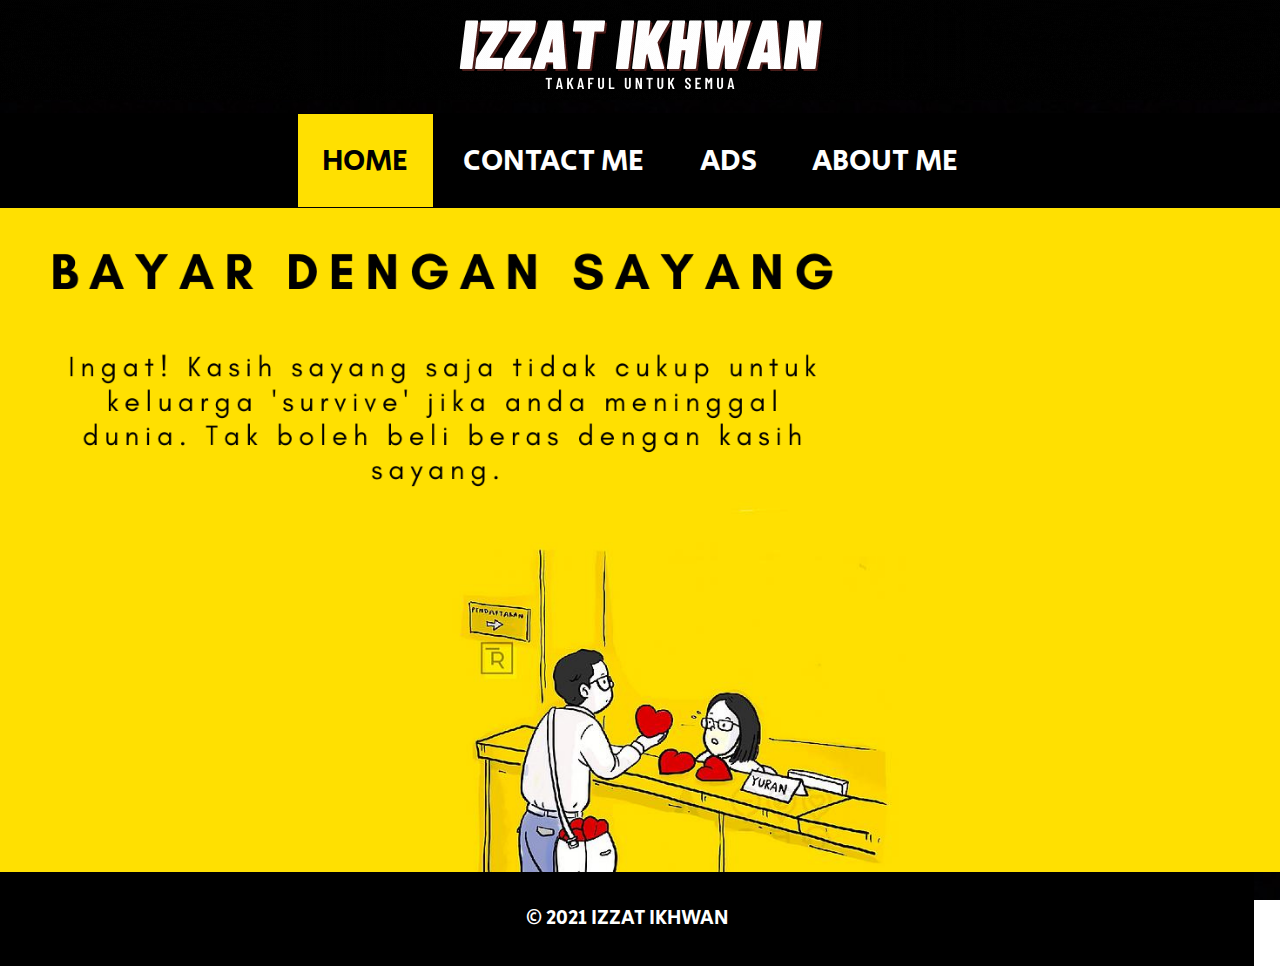
<file: index.html>
<!doctype html>
<html>
<head>
<meta name="viewport" content="width=device-width, initial-scale=1.0"/>
<title>IZZAT IKHWAN</title>
<link rel="stylesheet" href="style.css" />
<link rel="stylesheet" href="extra.css" />
</head>

<body>
    <div id="content">
		<img src="images/IZZAT IKHWAN.gif">
	</div>

	<div id="navigation">
		<span id="here">HOME</span> 
    	<a href="seller.html">CONTACT ME</a>
		<a href="tutorial.html">ADS</a>
		<a href="about us.html">ABOUT ME</a>
	</div>
	<link href="https://fonts.googleapis.com/css2?family=Secular+One&display=swap" rel="stylesheet">

	<!-- Slide Show -->
<section>
  <img class="mySlides" src="images/BAYAR DENGAN SAYANG.png" style="width:100%">
  <img class="mySlides" src="images/Jangan pentingkan diri! manfaat perlindungan takaful bukan sahaja untuk diri kita bahkan orang sekeliling kita..png" style="width:100%">
  <img class="mySlides" src="images/SAYA TAK MINAT.png" style="width:100%">
</section>

<script>
// Automatic Slideshow - change image every 3 seconds
var myIndex = 0;
carousel();

function carousel() {
  var i;
  var x = document.getElementsByClassName("mySlides");
  for (i = 0; i < x.length; i++) {
    x[i].style.display = "none";
  }
  myIndex++;
  if (myIndex > x.length) {myIndex = 1}
  x[myIndex-1].style.display = "block";
  setTimeout(carousel, 3000);
}
</script>

	<div id="footer">
		<p>&copy; 2021 IZZAT IKHWAN</p>
	</div>
</body>
</html>
</file>
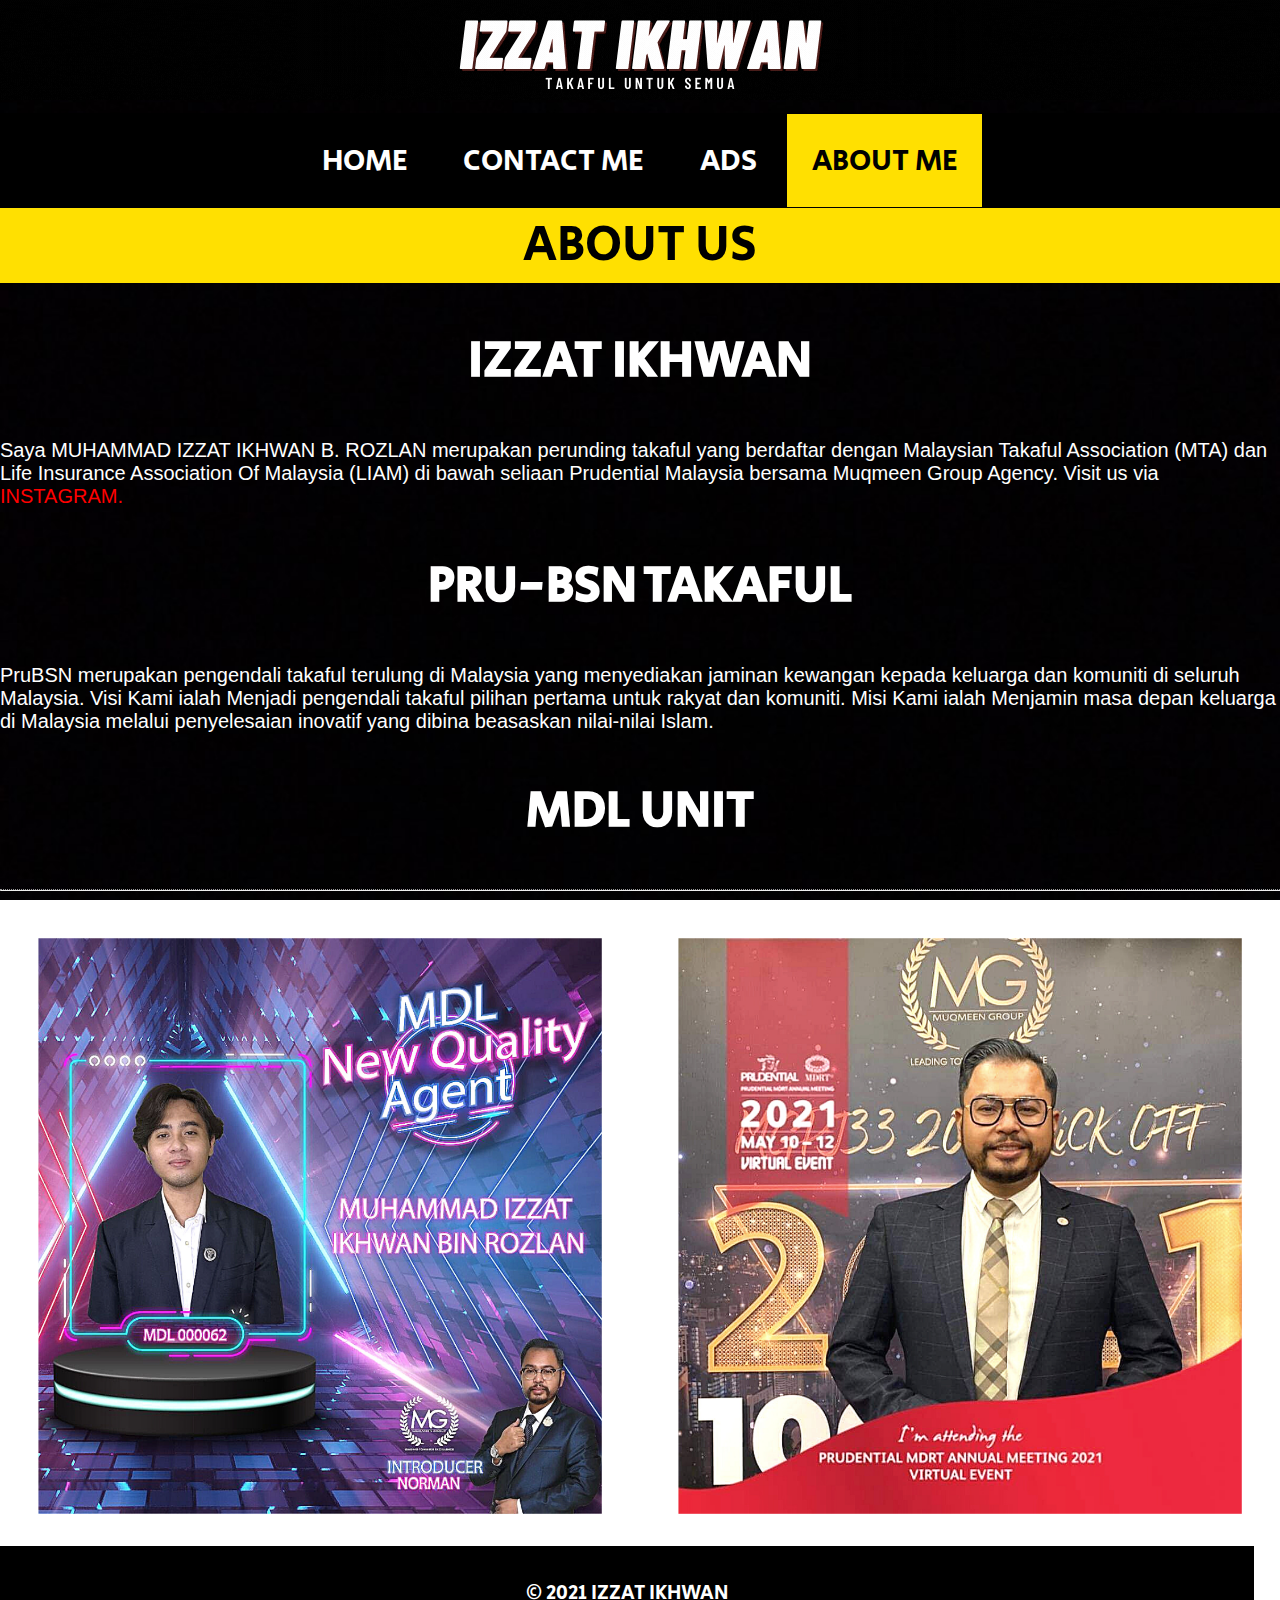
<file: about us.html>
<!doctype html>
<html>
<head>
<meta name="viewport" content="width=device-width, initial-scale=1.0"/>
<title>IZZAT IKHWAN</title>
<link rel="stylesheet" href="style.css" />
<link rel="stylesheet" href="extra.css" />

</head>

<body>
    	<div id="content">
		<img src="images/IZZAT IKHWAN.gif">
		</div>

		<div id="navigation">
		<a href="index.html">HOME</a> 
    	<a href="seller.html">CONTACT ME</a>
		<a href="tutorial.html">ADS</a>
		<span id="here">ABOUT ME</span>
		</div>
	
		<div id="educate">
		ABOUT US
    	</div>
 		<link href="https://fonts.googleapis.com/css2?family=Secular+One&display=swap" rel="stylesheet">
	
	
	
		<h2>IZZAT IKHWAN</h2>
		<link href="https://fonts.googleapis.com/css2?family=Secular+One&display=swap" rel="stylesheet">

		
		
		<div id="v1">
			<p style="font-family:Arial; Font-size:20px; color:white;"> 
			Saya MUHAMMAD IZZAT IKHWAN B. ROZLAN merupakan perunding takaful yang berdaftar dengan Malaysian Takaful Association (MTA) dan Life Insurance Association Of Malaysia (LIAM) di bawah seliaan Prudential Malaysia bersama Muqmeen Group Agency. Visit us via
			<a target="_blank" href="https://www.instagram.com/ijat.ss/">INSTAGRAM.</a>
		</div>
		
		<h2>PRU-BSN  TAKAFUL</h2>
		<link href="https://fonts.googleapis.com/css2?family=Secular+One&display=swap" rel="stylesheet">
		
		<div id="v1">
			<p style="font-family:Arial; Font-size:20px; color:white;"> 
			PruBSN merupakan pengendali takaful terulung di Malaysia yang menyediakan jaminan kewangan kepada keluarga dan komuniti di seluruh Malaysia. Visi Kami ialah Menjadi pengendali takaful pilihan pertama untuk rakyat dan komuniti. Misi Kami ialah Menjamin masa depan keluarga di Malaysia melalui penyelesaian inovatif yang dibina beasaskan nilai-nilai Islam.
 
		</div>
		
		<h2>MDL UNIT</h2>
		<link href="https://fonts.googleapis.com/css2?family=Secular+One&display=swap" rel="stylesheet">
	
		<div id="gallery1">
        <hr style="border-top: dotted 1px; color:#999; width:100%;">
        
        <div class="container" style="width:48%; float:left; padding:1%;">
         <img src="images/IZZAT.png"  class="image"/>
         <div class="overlay">
         <div class="text">IZZAT IKHWAN<p>Y1 AGENT / INTERN</p></div>
         </div>
        </div>
        
        <div class="container" style="width:48%; float:left; padding:1%;">
        <img src="images/MR NORMAN.png" class="image"/>
        <div class="overlay">
          <div class="text">NORMAN MANSOR<p>UNIT MANAGER</p></div>
         </div>
      	</div>
</body>
		</html>
        
	
	
	<div id="footer">
  	<p>&copy; 2021 IZZAT IKHWAN</p>
	</div>
</file>
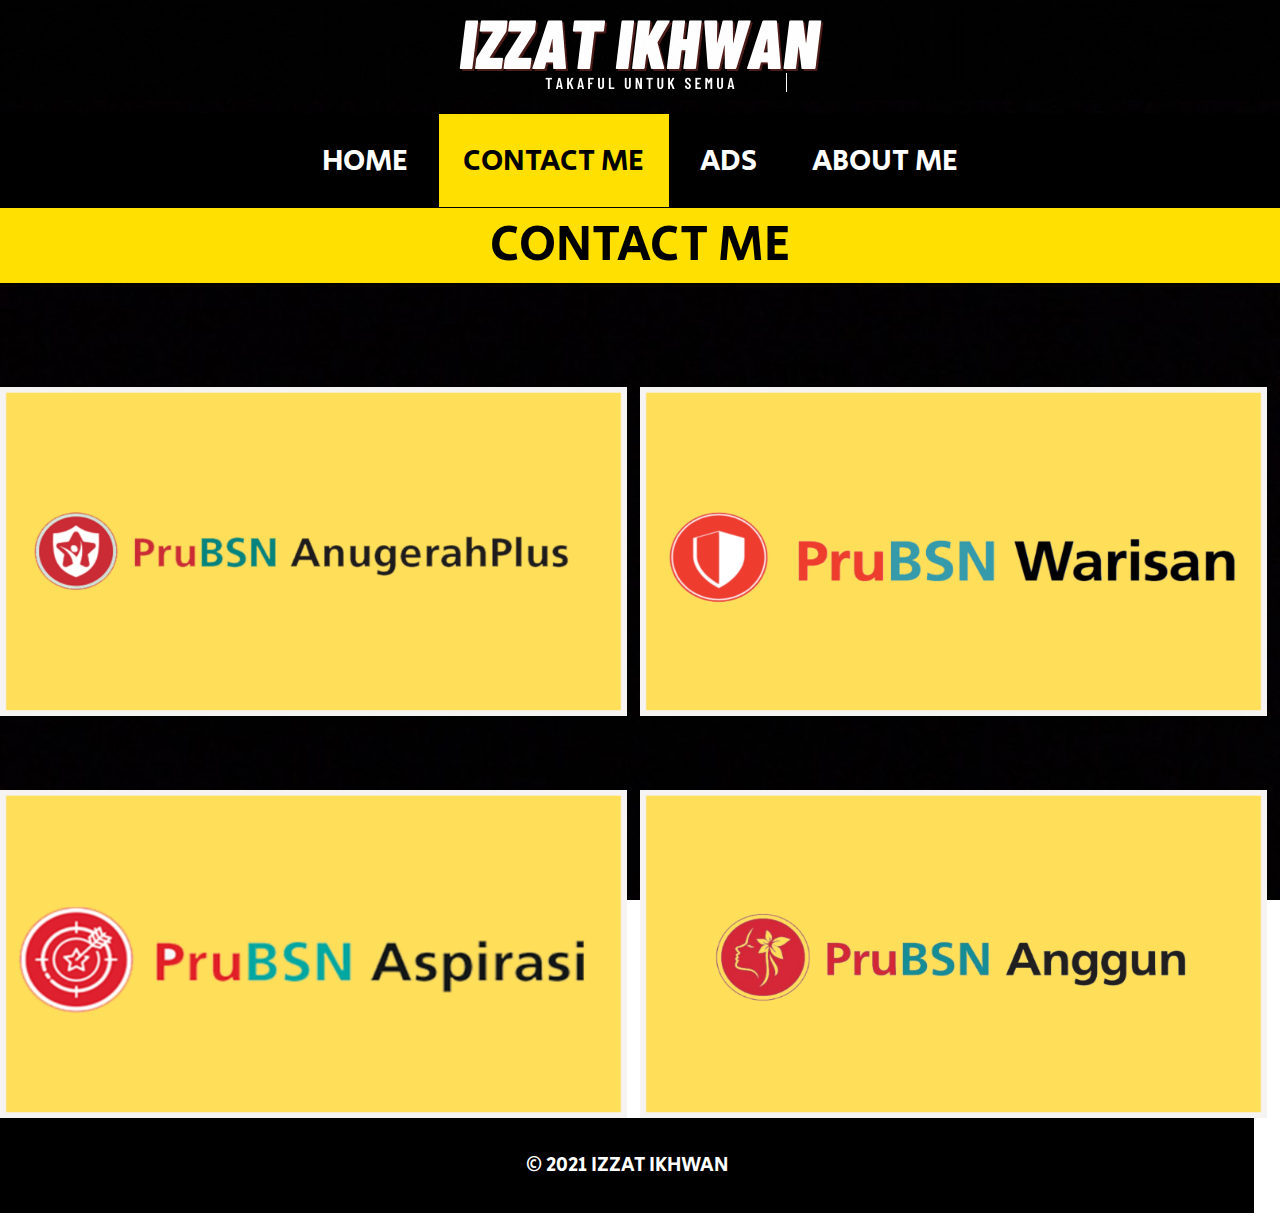
<file: seller.html>
<!doctype html>
<html>
<head>
<meta name="viewport" content="width=device-width, initial-scale=1.0"/>
<title>IZZAT IKHWAN</title>
<link rel="stylesheet" href="style.css" />
<link rel="stylesheet" href="extra.css" />
</head>

<body>
    <div id="content">
		<img src="images/IZZAT IKHWAN.gif">
	</div>


	<div id="navigation">
		<a href="index.html">HOME</a>
    	<span id="here">CONTACT ME</span> 
		<a href="tutorial.html">ADS</a>
		<a href="about us.html">ABOUT ME</a>
	</div>
	
	<div id="educate">
	CONTACT ME
    </div>
 	<link href="https://fonts.googleapis.com/css2?family=Secular+One&display=swap" rel="stylesheet">
	
	 <p>&nbsp;</p>

	<div id= "kotak1">
<div class="container">
  <img src="images/pru anu.png" alt="Avatar" width="610" height="328.5" alt="Avatar" class="image">
  <div class="overlay">
    <button class="button"><a href="https://wa.link/tt9bkj">PLAN ANUGERAH +</a> </button>
  </div>
</div>
</div>

<div id="kotak2">
<div class="container">
  <img src="images/pru war.png" alt="Avatar" width="610" height="328.5" alt="Avatar" class="image">
  <div class="overlay">
    <button class="button"><a href="https://wa.link/1i98dt">PLAN WARISAN</a></button>
  </div>
</div>
</div>
      
      <p>&nbsp;</p>
     
      <div id= "kotak1">
<div class="container">
  <img src="images/pru as.png" alt="Avatar" width="610" height="328.5" alt="Avatar" class="image">
  <div class="overlay">
    <button class="button"><a href="https://wa.link/pjgeob">PLAN ASPIRASI</a></button>
  </div>
</div>
</div>

<div id="kotak2">
<div class="container">
  <img src="images/pru ang.png" alt="Avatar" width="610" height="328.5" alt="Avatar" class="image">
  <div class="overlay">
    <button class="button"><a href="https://www.instagram.com/ijat.ss/">PLAN ANGGUN</a></button>
  </div>
</div>
</div>

	<div id="footer">
		<p>&copy; 2021 IZZAT IKHWAN</p>
	</div>
</div>
</body>
</html>
</file>
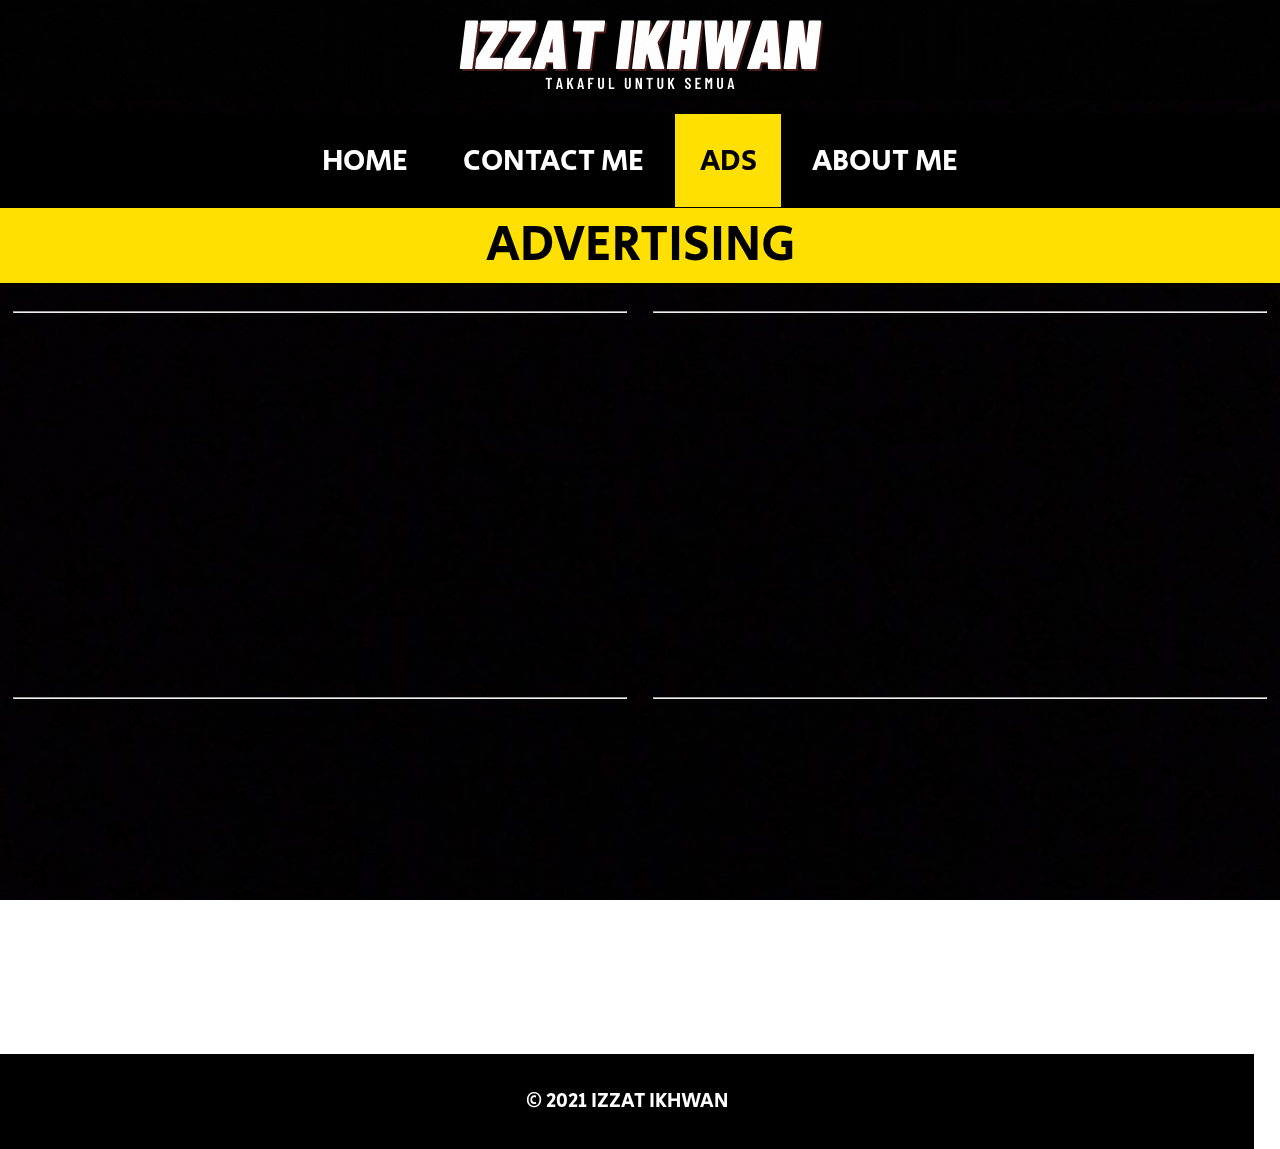
<file: tutorial.html>
<!doctype html>
<html>
<head>
<meta name="viewport" content="width=device-width, initial-scale=1.0"/>
<title>IZZAT IKHWAN</title>
<link rel="stylesheet" href="style.css" />
<link rel="stylesheet" href="extra.css" />
</head>

<body>
    <div id="content">
		<img src="images/IZZAT IKHWAN.gif"
	</div>

	<div id="navigation">
		<a href="index.html">HOME</a> 
    	<a href="seller.html">CONTACT ME</a>
		<span id="here">ADS</span>
		<a href="about us.html">ABOUT ME</a>
	</div>
	
	<div id="educate">
	ADVERTISING
    </div>
 	<link href="https://fonts.googleapis.com/css2?family=Secular+One&display=swap" rel="stylesheet">
	
	
	
	<div id="content">
  <div id="v1" style="width:48%; float:left; padding:1%;">
	<hr />
	<iframe width="560" height="315" src="https://www.youtube.com/embed/_MZ6MV3sugo" title="YouTube video player" frameborder="0" allow="accelerometer; autoplay; clipboard-write; encrypted-media; gyroscope; picture-in-picture" allowfullscreen></iframe>
</div>

<div id="content">
  <div id="v1" style="width:48%; float:right; padding:1%;">
	<hr />
	<iframe width="560" height="315" src="https://www.youtube.com/embed/MXE-BsMgdnE" title="YouTube video player" frameborder="0" allow="accelerometer; autoplay; clipboard-write; encrypted-media; gyroscope; picture-in-picture" allowfullscreen></iframe>
</div>


<div id="content">
  <div id="v1" style="width:48%; float:right; padding:1%;">
	<hr />
	<iframe width="560" height="315" src="https://www.youtube.com/embed/-VJD5tti7b4" title="YouTube video player" frameborder="0" allow="accelerometer; autoplay; clipboard-write; encrypted-media; gyroscope; picture-in-picture" allowfullscreen></iframe>
</div>

<div id="content">
  <div id="v1" style="width:48%; float:left; padding:1%;">
	<hr />
	<iframe width="560" height="315" src="https://www.youtube.com/embed/BLWgld4_FG0" title="YouTube video player" frameborder="0" allow="accelerometer; autoplay; clipboard-write; encrypted-media; gyroscope; picture-in-picture" allowfullscreen></iframe>
</div>

	<div id="footer">
		<p>&copy; 2021 IZZAT IKHWAN</p>
	</div>
</file>
<file: style.css>
@charset "utf-8";
/* CSS Document */
html {  
	background-image: url("images/Background.jpg");
	background-attachment: fixed;
	background-size: cover;
}

body {
font-family: 'Secular One', sans-serif;
max-width:1280px;
margin:0px auto;
font-size: 30px;
}

#educate {
 background-color:#ffe001;
	font-family: 'Secular One', sans-serif;
	color: black;
	text-align: center;
	padding:1px;
    font-size: 50px;
}

#container {
width:100%;
margin: 0 auto;
}

#navigation {
	background-color:black;
	padding: 2%;
	text-align: center;
}

#navigation a {
	background-color: black;
	color: white;
	padding: 2%;
	text-decoration: none;
}

#navigation a:hover {
	background-color: #ffe001;
	color: black;
	padding: 2%;
}

#here {
	background-color:#ffe001;
	color: black;
	padding: 2%;
}

a {
  text-decoration: none;
  color: red;
}

#footer {
background-color:black;
color:white;
padding :1%;
font-size:20px;
text-align:center;
	width: 96%;
	float:left;
}

h2 {
  text-align: center;
  font-family: 'Secular One', sans-serif;
  color: white;
  font-size: 50px;

}

#kotak1
{
	width:50%;
	float:left;
	text-align:center;
}

#kotak2
{
	width:50%;
	float:right;
	text-align:center;
}

#gambar {
width:100%;
height:auto;
}

#content {
align : center;
}

.button {
  font-family:"Century Gothic";
  border-radius: 4px;
  background-color:#e2b992;
  border: none;
  color: #000000;
  text-align: center;
  font-size: 20px;
  padding: 20px;
  width: 200px;
  transition: all 0.5s;
  cursor: pointer;
  margin: 130px;
}

.button span {
  cursor: pointer;
  display: inline-block;
  position: center;
  transition: 0.5s;

}

.button span:after {
  content: '\00bb';
  position: center;
  opacity: 0;
  top: 0;
  right: -20px;
  transition: 0.5s;
}

.button:hover span {
  padding-right: 25px;
}

.button:hover span:after {
  opacity: 1;
  right: 0;
}

/* On smaller screens, decrease text size */
@media only screen and (max-width:500px) {
	.text, .text3, #text1, #text2, h1, #content (font-size:2vw;)
}
</file>
<file: extra.css>
@charset "utf-8";
/* CSS Document */

/**************creating the hover opacity image *************/


.container {
  position: relative;
  width: 98%;
}

.image {
  display: block;
  width: 100%;
}

.overlay {
  position: absolute;
  bottom: 0;
  left: 0;
  right: 0;
  background-color: #dfc8b3;
  overflow: hidden;
  width: 100%;
  height: 100%;
  -webkit-transform: scale(0);
  -ms-transform: scale(0);
  transform: scale(0);
  -webkit-transition: .3s ease;
  transition: .3s ease;
}

.container:hover .overlay {
  -webkit-transform: scale(1);
  -ms-transform: scale(1);
  transform: scale(1);
}

.text {
  color: black;
  font-size: 20px;
  position: absolute;
  top: 50%;
  left: 50%;
  -webkit-transform: translate(-50%, -50%);
  -ms-transform: translate(-50%, -50%);
  transform: translate(-50%, -50%);
  text-align: center;
	
/* On smaller screens, decrease text size */
@media only screen and (max-width: 500px) {
	#kotak1, #kotak2, #kotak3, #kotak4, #content {width:100%;}
}
</file>
